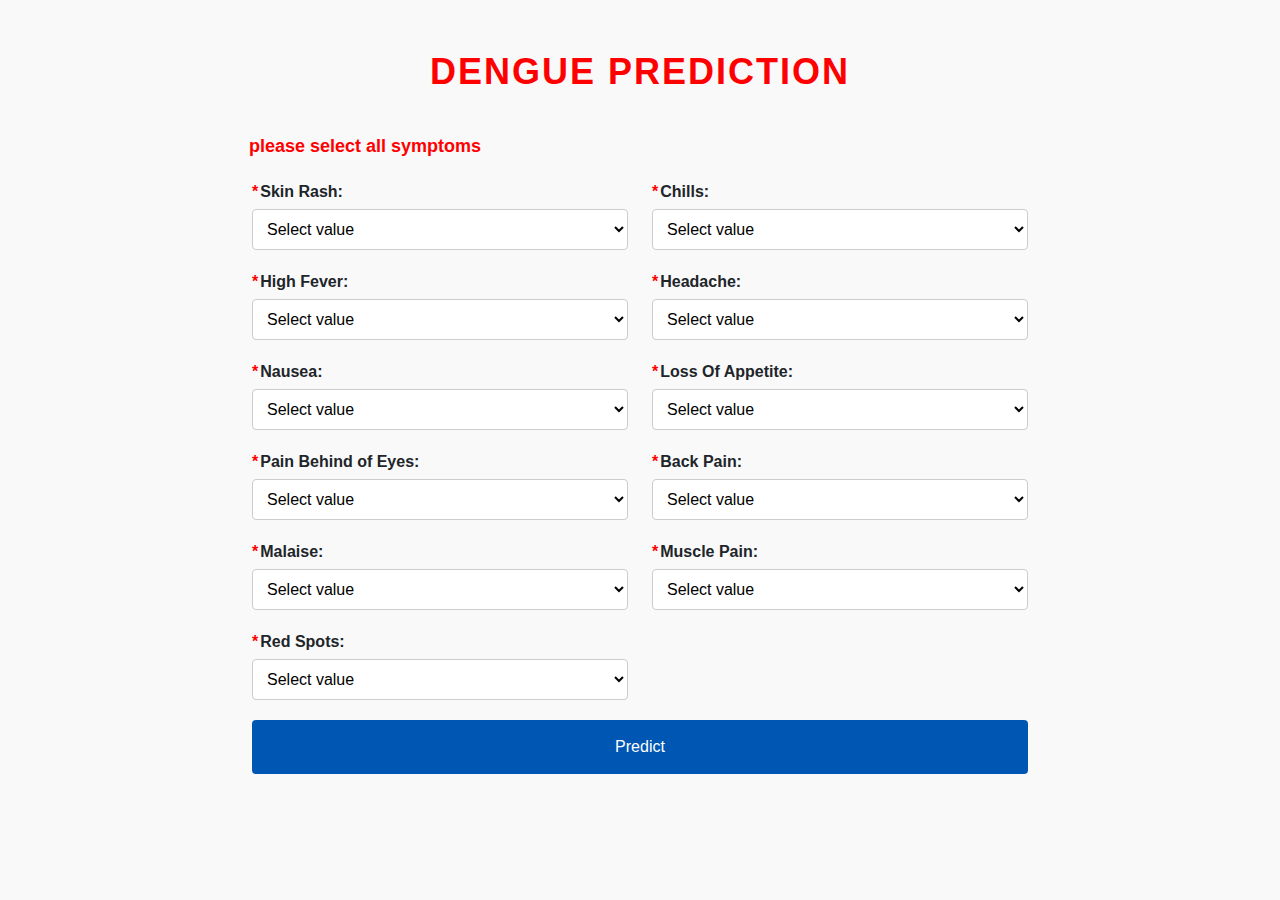
<file: templates/index.html>
<!DOCTYPE html>
<html lang="en">
<head>
    <meta charset="UTF-8">
    <meta http-equiv="X-UA-Compatible" content="IE=edge">
    <meta name="viewport" content="width=device-width, initial-scale=1.0">
    <title>Dengue Prediction</title>
    <link rel="stylesheet" href="https://cdn.jsdelivr.net/npm/bootstrap@5.3.3/dist/css/bootstrap.min.css">
    <style>
        body {
            background-color: #f9f9f9;
            font-family: Arial, sans-serif;
            margin: 0;
            padding: 0;
        }

        .container {
            margin: 0 auto;
            max-width: 800px;
            padding-top: 50px;
            position: relative;
        }

        h1 {
            color: red;
            text-align: center;
            margin-bottom: 40px;
            font-size: 36px;
            text-transform: uppercase;
            letter-spacing: 2px;
            font-weight: bold;
        }

        form {
            margin-top: 20px;
        }

        label {
            font-weight: bold;
            display: block;
            margin-bottom: 5px;
            position: relative;
        }

        /* Styling the asterisk */
        label::before {
            content: '*';
            color: red;
            margin-right: 2px;
            display: inline;
        }

        select {
            width: 100%;
            padding: 10px;
            margin-bottom: 20px;
            border: 1px solid #ccc;
            border-radius: 4px;
            box-sizing: border-box;
            background-color: #fff;
        }

        button {
            width: 100%;
            padding: 15px;
            border: none;
            background-color: #0056b3;
            color: #fff;
            border-radius: 4px;
            cursor: pointer;
            transition: background-color 0.3s ease;
        }

        button:hover {
            background-color: #003366;
        }

        p {
            margin-top: 20px;
            text-align: center;
            font-size: 18px;
            color: #333;
        }

        .error-message {
            color: red;
            text-align: center;
            margin-top: 20px;
        }

        .prediction-result {
            font-size: 24px;
            font-weight: bold;
            margin-bottom: 20px;
        }

        .prediction-result-infected {
            color: red;
        }

        .prediction-result-not-infected {
            color: green;
        }

        /* Modal Styles */
        .modal-content {
            background-color: #fff;
            border-radius: 8px;
            box-shadow: 0px 5px 15px rgba(0, 0, 0, 0.1);
        }

        .modal-header {
            background-color: #0056b3;
            color: #fff;
            border-top-left-radius: 8px;
            border-top-right-radius: 8px;
            padding: 15px;
        }

        .modal-title {
            font-weight: bold;
            font-size: 24px;
            margin: 0;
        }

        .modal-body {
            padding: 20px;
        }

        .modal-dialog {
            position: fixed;
            right: 5px;
            top: 40%;
            transform: translateY(-50%);
            width: 300px;
        }

        .btn-close {
            color: #fff;
        }
    </style>
</head>
<body>

<div class="container">
    <h1>Dengue Prediction</h1>
    <p style="color:red; font-weight: bold;margin-left: -550px;">please select all symptoms</p>
   
    <form id="predictForm" method="post" action="/dengueprediction">
        <div class="row">
             <!-- Features -->
            <!-- You can add more features here following the same pattern -->
            <div class="col-md-6">
                <label for="feature0">Skin Rash:</label>
                <select name="0" required>
                    <option value="" selected disabled>Select value</option>
                    <option value="1">Yes</option>
                    <option value="0">No</option>
                </select>
            </div>

            <!-- Feature 1: Chills -->
            <div class="col-md-6">
                <label for="feature1">Chills:</label>
                <select name="1" required>
                    <option value="" selected disabled>Select value</option>
                    <option value="1">Yes</option>
                    <option value="0">No</option>
                </select>
            </div>

            <!-- Feature 2: High Fever -->
            <div class="col-md-6">
                <label for="feature2">High Fever:</label>
                <select name="2" required>
                    <option value="" selected disabled>Select value</option>
                    <option value="1">Yes</option>
                    <option value="0">No</option>
                </select>
            </div>

            <!-- Feature 3: Headache -->
            <div class="col-md-6">
                <label for="feature3">Headache:</label>
                <select name="3" required>
                    <option value="" selected disabled>Select value</option>
                    <option value="1">Yes</option>
                    <option value="0">No</option>
                </select>
            </div>

            <!-- Feature 4: Nausea -->
            <div class="col-md-6">
                <label for="feature4">Nausea:</label>
                <select name="4" required>
                    <option value="" selected disabled>Select value</option>
                    <option value="1">Yes</option>
                    <option value="0">No</option>
                </select>
            </div>

            <!-- Feature 5: Loss Of Appetite -->
            <div class="col-md-6">
                <label for="feature5">Loss Of Appetite:</label>
                <select name="5" required>
                    <option value="" selected disabled>Select value</option>
                    <option value="1">Yes</option>
                    <option value="0">No</option>
                </select>
            </div>

            <!-- Feature 6: Pain Behind of Eyes -->
            <div class="col-md-6">
                <label for="feature6">Pain Behind of Eyes:</label>
                <select name="6" required>
                    <option value="" selected disabled>Select value</option>
                    <option value="1">Yes</option>
                    <option value="0">No</option>
                </select>
            </div>

            <!-- Feature 7: Back Pain -->
            <div class="col-md-6">
                <label for="feature7">Back Pain:</label>
                <select name="7" required>
                    <option value="" selected disabled>Select value</option>
                    <option value="1">Yes</option>
                    <option value="0">No</option>
                </select>
            </div>

            <!-- Feature 8: Malaise -->
            <div class="col-md-6">
                <label for="feature8">Malaise:</label>
                <select name="8" required>
                    <option value="" selected disabled>Select value</option>
                    <option value="1">Yes</option>
                    <option value="0">No</option>
                </select>
            </div>

            <!-- Feature 9: Muscle Pain -->
            <div class="col-md-6">
                <label for="feature9">Muscle Pain:</label>
                <select name="9" required>
                    <option value="" selected disabled>Select value</option>
                    <option value="1">Yes</option>
                    <option value="0">No</option>
                </select>
            </div>

            <!-- Feature 10: Red Spots -->
            <div class="col-md-6">
                <label for="feature10">Red Spots:</label>
                <select name="10" required>
                    <option value="" selected disabled>Select value</option>
                    <option value="1">Yes</option>
                    <option value="0">No</option>
                </select>
            </div>
        </div>

        <button type="submit" id="predictButton">Predict</button>
    </form>

    <!-- Modal -->
    <div class="modal fade" id="predictionModal" tabindex="-1" aria-labelledby="predictionModalLabel" aria-hidden="true">
        <div class="modal-dialog">
            <div class="modal-content">
                <div class="modal-header">
                    <h5 class="modal-title" id="predictionModalLabel">Prediction Result</h5>
                    <button type="button" class="btn-close" data-bs-dismiss="modal" aria-label="Close"></button>
                </div>
                <div class="modal-body">
                    <p id="resultMessage" class="prediction-result"></p>
                    <p id="errorMessage" class="error-message"></p>
                </div>
            </div>
        </div>
    </div>

    <!-- Bootstrap JavaScript -->
    <script src="https://cdn.jsdelivr.net/npm/bootstrap@5.3.3/dist/js/bootstrap.bundle.min.js"></script>
    <script>
        document.addEventListener('DOMContentLoaded', function() {
            var predictForm = document.getElementById('predictForm');
            var selectedValues = {};

            predictForm.addEventListener('submit', function(event) {
                event.preventDefault();

                var formData = new FormData(predictForm);

                // Store the selected values before submitting the form
                for (var pair of formData.entries()) {
                    selectedValues[pair[0]] = pair[1];
                }

                fetch('/dengueprediction', {
                    method: 'POST',
                    body: formData
                })
                .then(response => response.json())
                .then(data => {
                    var resultMessage = document.getElementById('resultMessage');
                    resultMessage.textContent = data.result;

                    // Add or remove CSS classes based on the prediction result
                    if (data.result === 'Dengue Infected') {
                        resultMessage.classList.add('prediction-result-infected');
                        resultMessage.classList.remove('prediction-result-not-infected');
                    } else {
                        resultMessage.classList.add('prediction-result-not-infected');
                        resultMessage.classList.remove('prediction-result-infected');
                    }

                    var myModal = new bootstrap.Modal(document.getElementById('predictionModal'));
                    myModal.show();
                })
                .catch(error => {
                    console.error('Error:', error);
                    alert('An error occurred while processing your request.');
                });
            });

            // Event listener for modal close event
            var modalElement = document.getElementById('predictionModal');
            modalElement.addEventListener('hidden.bs.modal', function () {
                // Reset the form after the modal is closed
                predictForm.reset();
                // Clear the selected values object
                selectedValues = {};
            });
        });
    </script>
    
</div>

</body>
</html>
</file>
